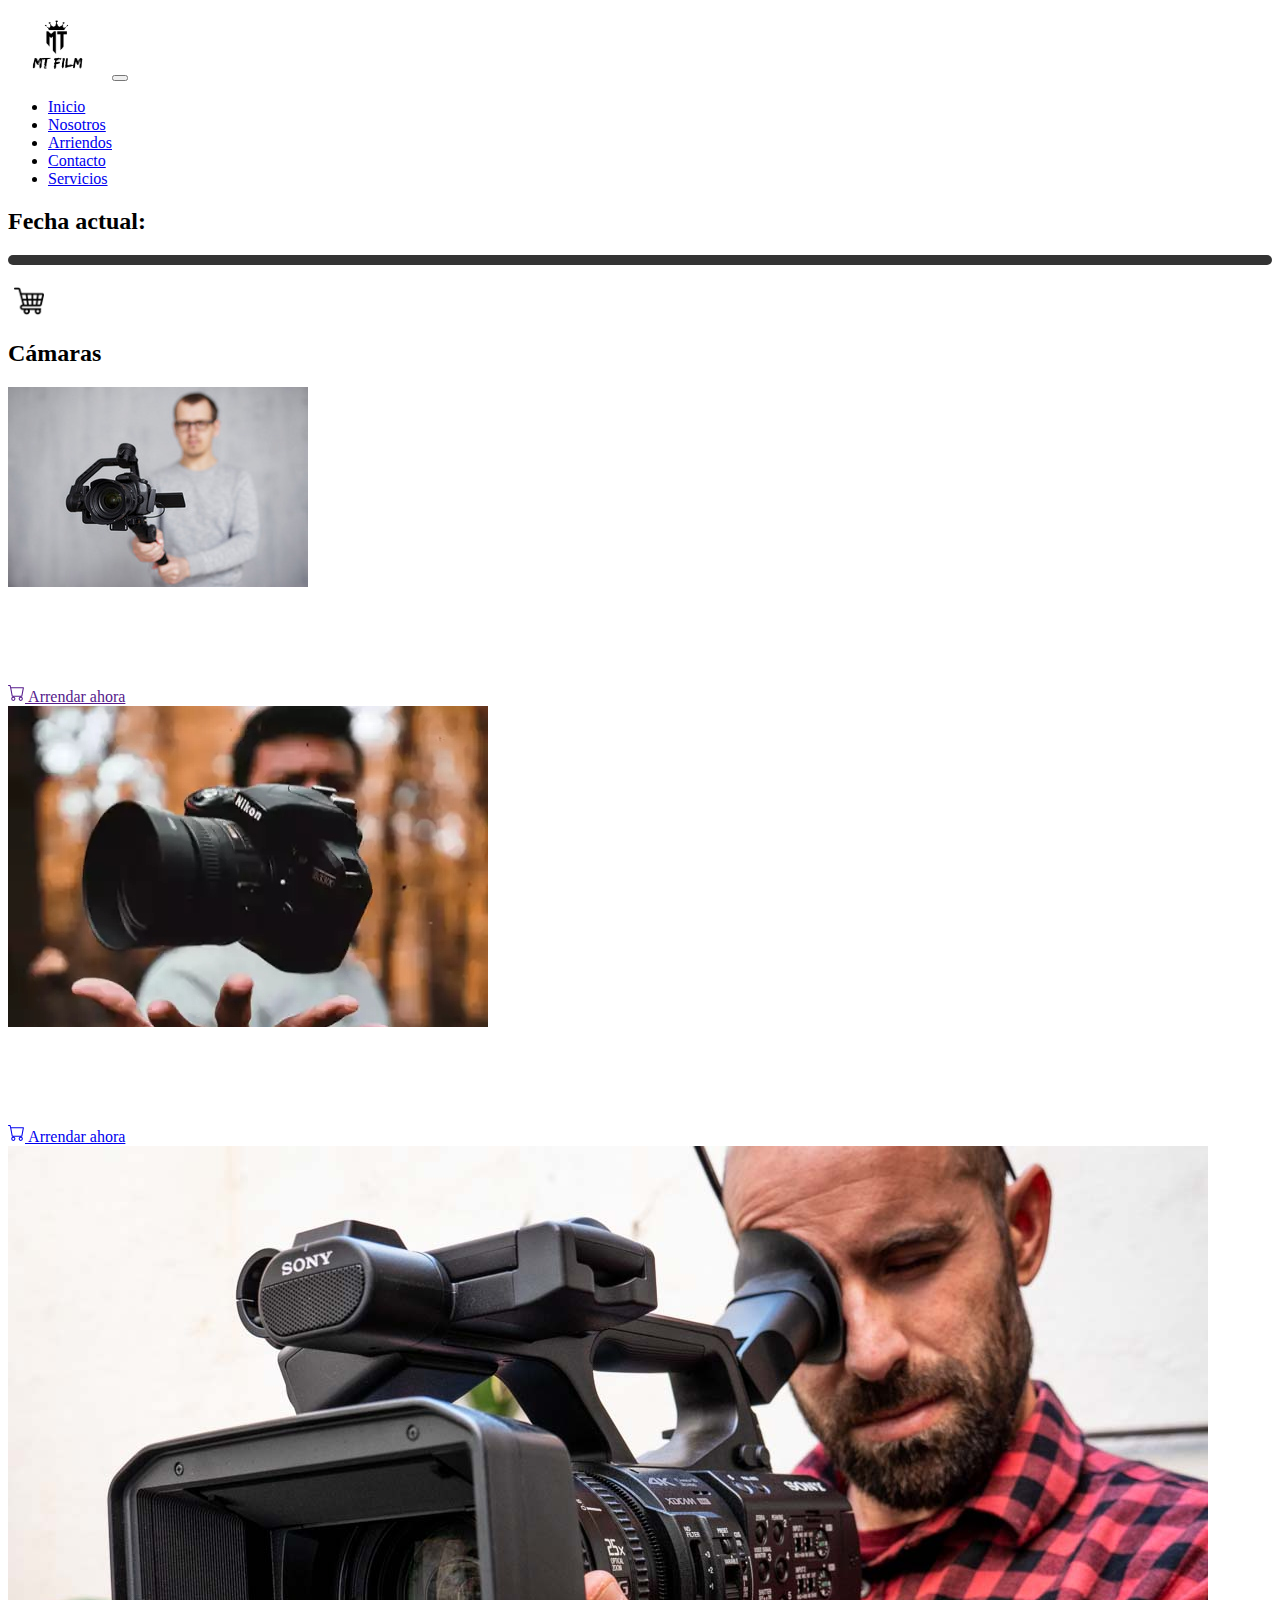
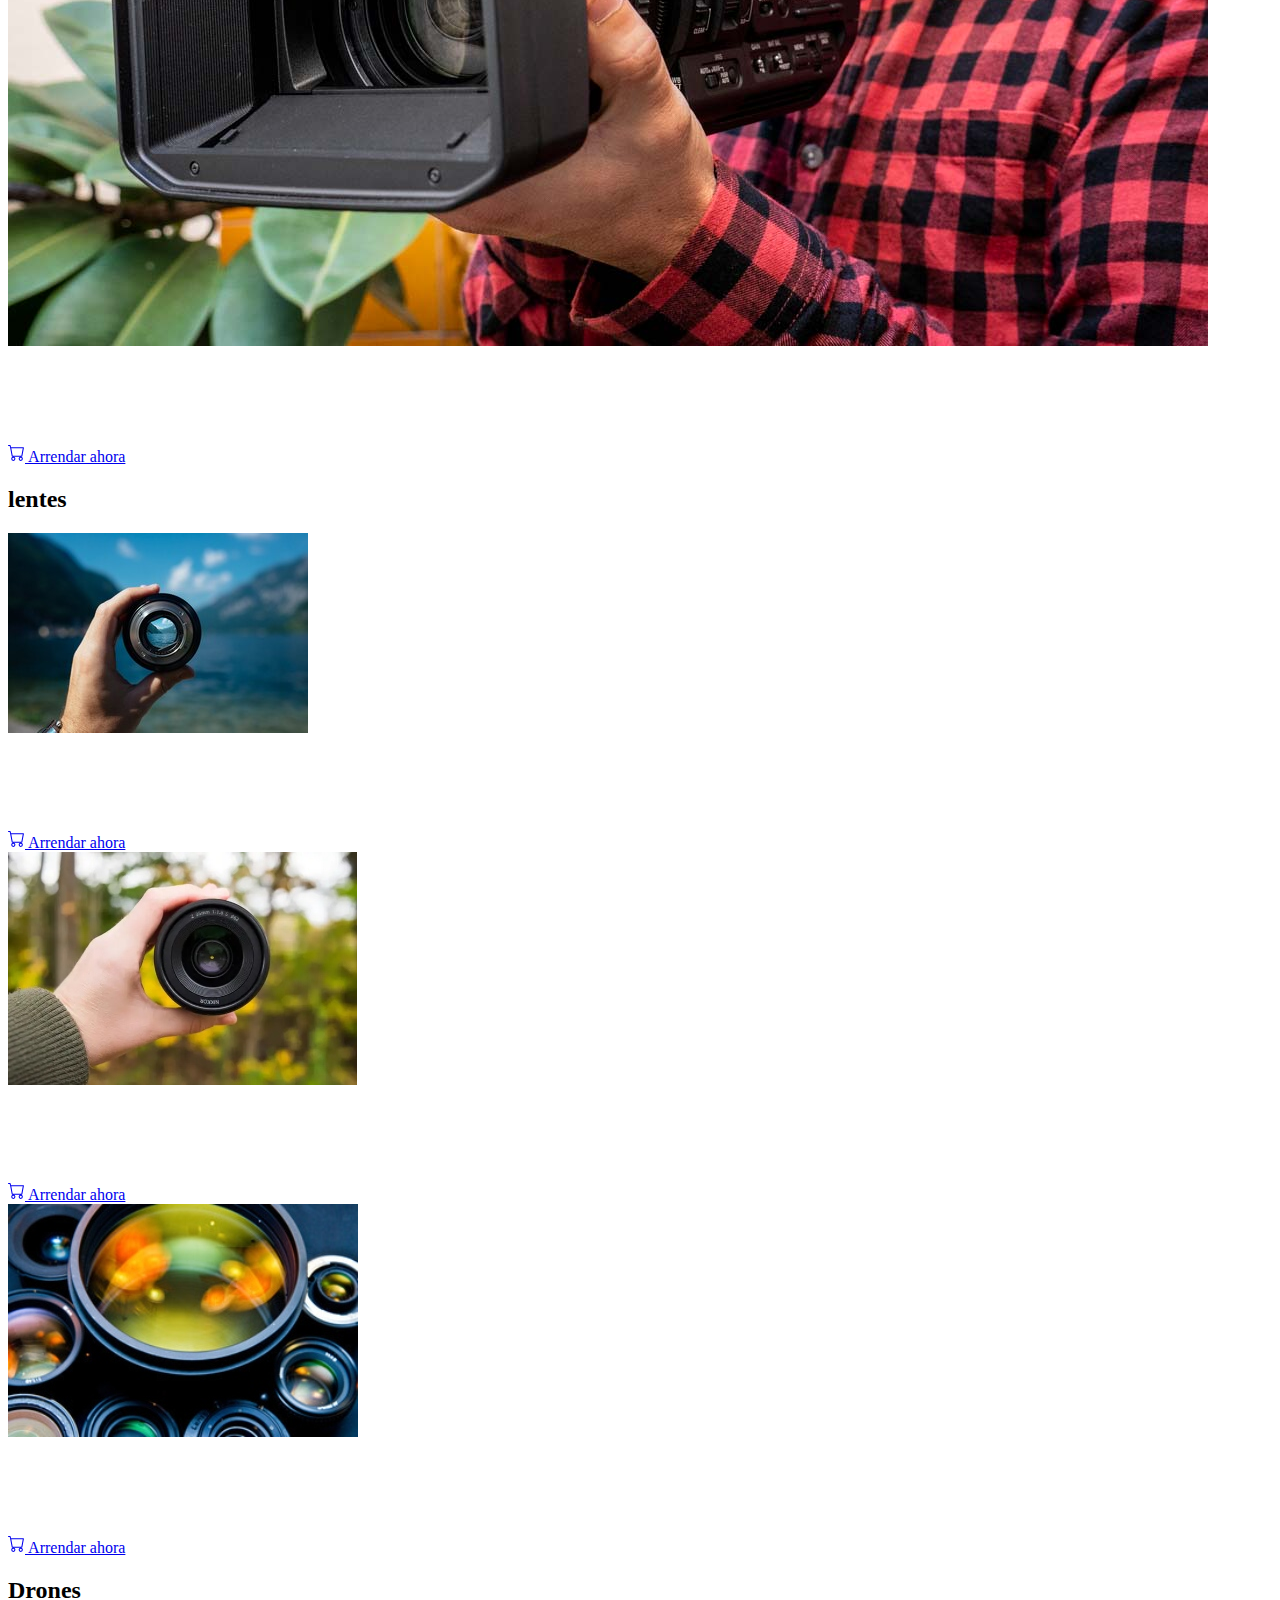
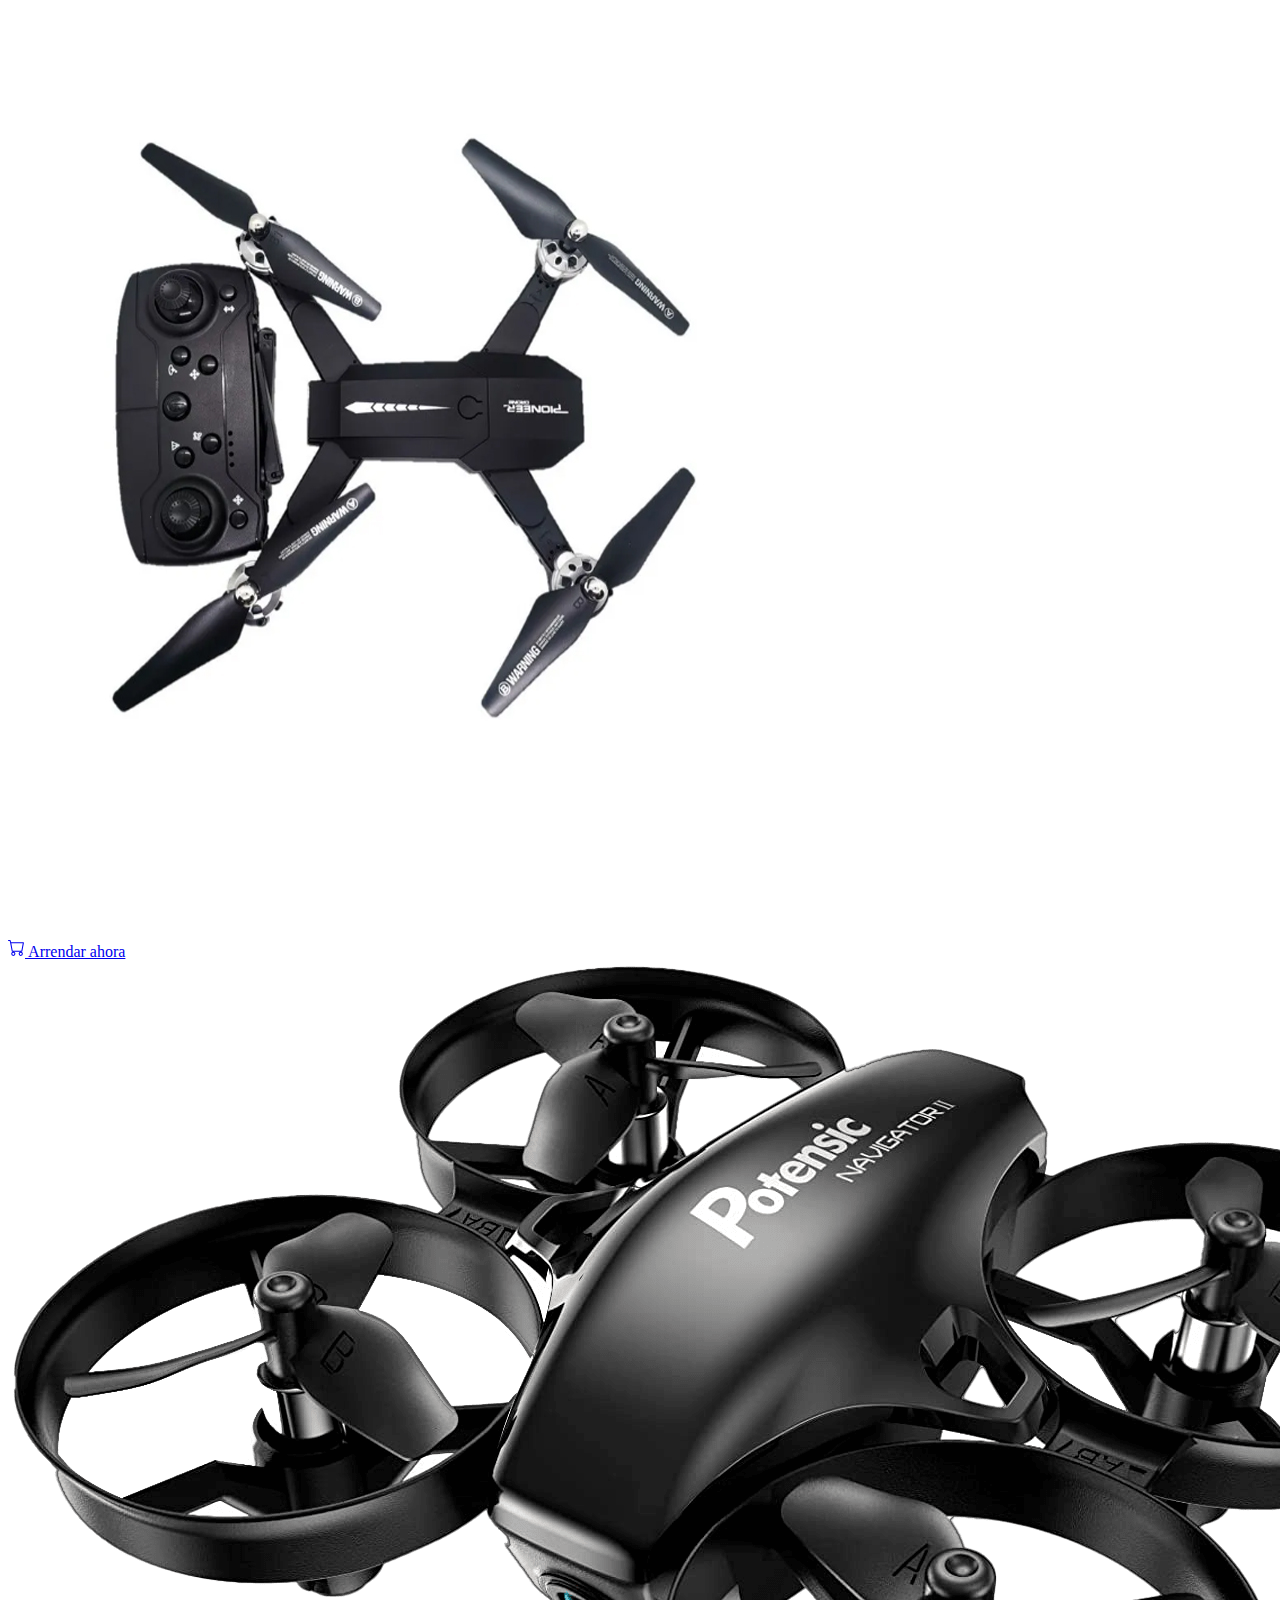
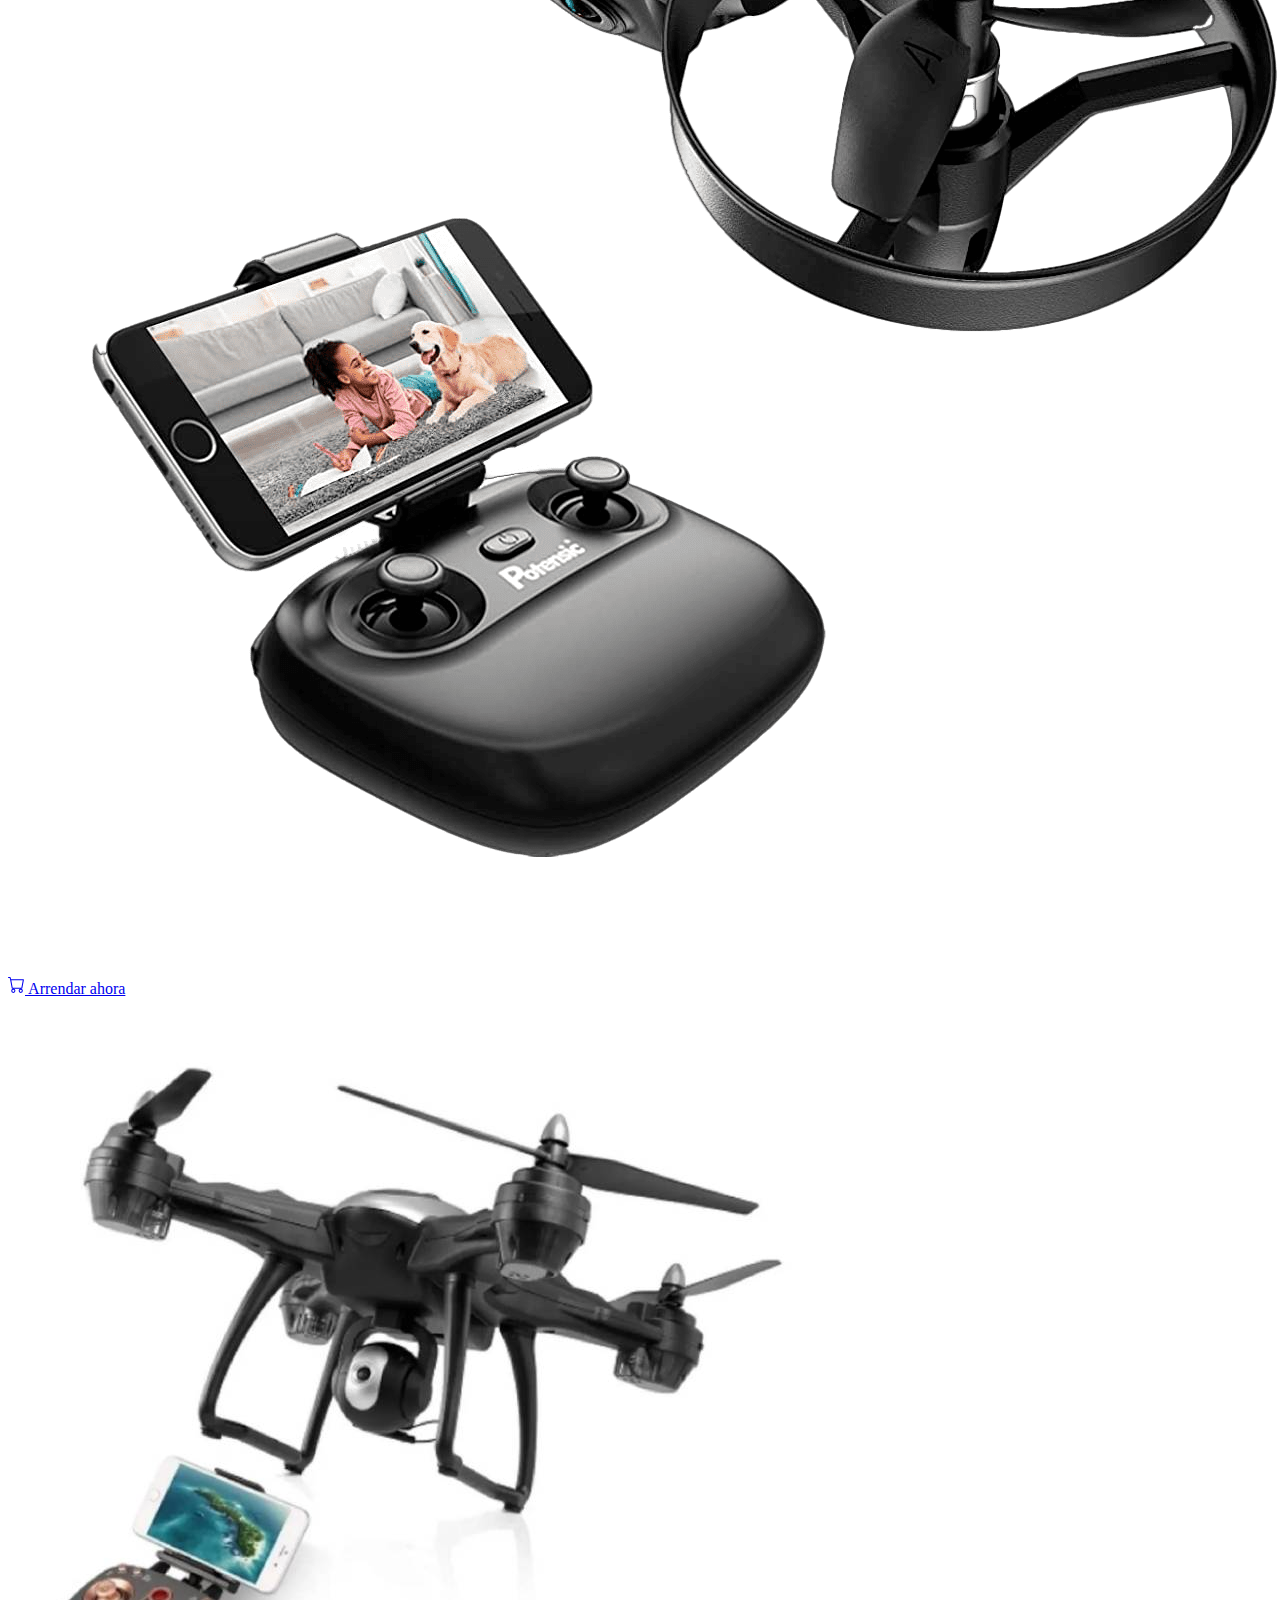
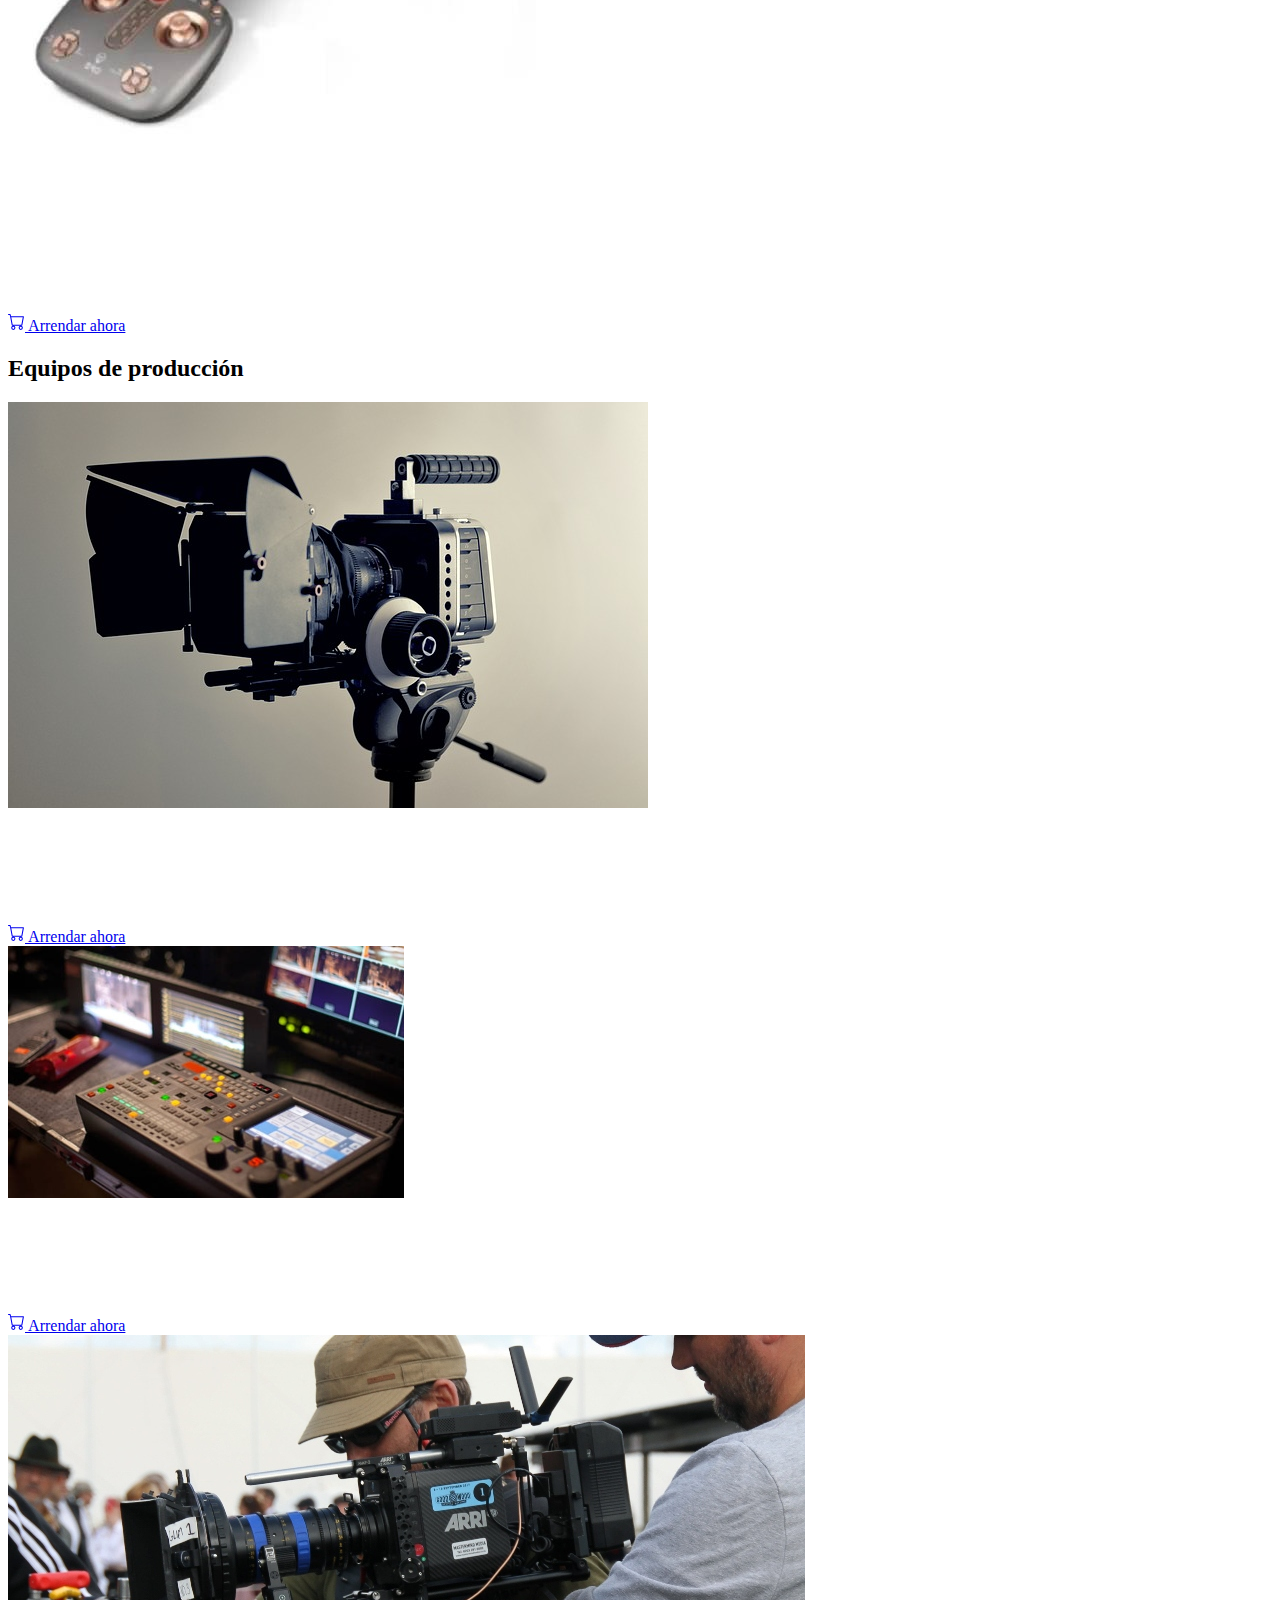
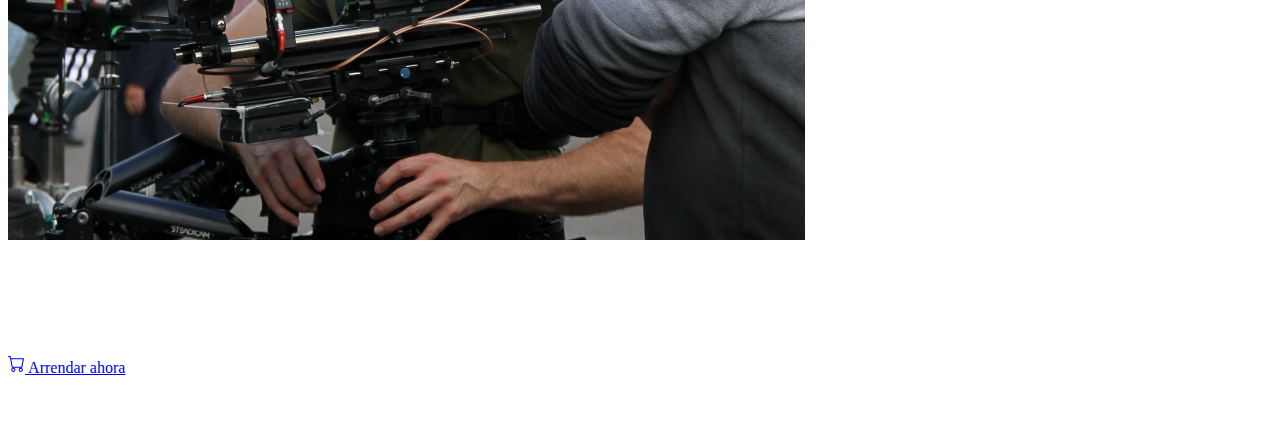
<file: vistas/Arriendos/arriendos.html>
<!doctype html>
<html lang="es">

<head>
  <meta charset="utf-8">
  <meta name="viewport" content="width=device-width, initial-scale=1">
  <link rel="shortcut icon" href="../../imagenes/favicon.png" type="image/x-icon">
  <link rel="stylesheet" href="../../css/style.css">
  <link href="https://cdn.jsdelivr.net/npm/bootstrap@5.3.0-alpha3/dist/css/bootstrap.min.css" rel="stylesheet"
    integrity="sha384-KK94CHFLLe+nY2dmCWGMq91rCGa5gtU4mk92HdvYe+M/SXH301p5ILy+dN9+nJOZ" crossorigin="anonymous">
    
</head>
<body>

  <header>
    
    <nav class="navbar navbar-expand-lg bg-body-secondary">
      <div class="container-fluid ">
        <a class="navbar-brand" href="../../index.html"> <img src="../../imagenes/logo-mt-negro.png" alt="logo mtfilms" id="mt"></a>
        <button class="navbar-toggler" type="button" data-bs-toggle="collapse" data-bs-target="#navbarSupportedContent" aria-controls="navbarSupportedContent" aria-expanded="false" aria-label="Toggle navigation">
          <span class="navbar-toggler-icon"></span>
        </button>
    
        <div class="collapse navbar-collapse" id="navbarSupportedContent">
          <ul class="navbar-nav me-auto mb-2 mb-lg-0">
            <li class="nav-item">
              <a class="nav-link" aria-current="page" href="..\..\index.html">Inicio</a>
            </li>
            <li class="nav-item">
              <a class="nav-link" href="../Nosotros/nosotros.html">Nosotros</a>
            </li>
            <li class="nav-item">
              <a class="nav-link active" aria-current="page" href="#">Arriendos</a>
            </li>
            <li class="nav-item">
              <a class="nav-link" aria-current="page" href="../contacto/contacto.html">Contacto</a>
            </li>
            <li class="nav-item">
              <a class="nav-link" aria-current="page" href="../servicios/servicios.html">Servicios</a>
            </li>
          </ul>
          <div id="toast"></div>
          <div class="d-flex align-items-center">
            <h2 class="mb-0 me-3">Fecha actual:</h2> 
            <p id="fecha" class="mb-0"></p> 
          </div>
        </div>
      </div>
    </nav>
  </header>
  <button id="carrito-btn">
    <img src="/imagenes/imagen de carrito.png" alt="Ver carrito">
</button>
<div id="carrito">
    <h2>Mi Carrito</h2>
    <div id="items-carrito"></div>
    <h2 id="total">Total: $0</h2>
    

</div>

  <main>
    <section id="camaras" class="my-5">
      <div class="container">
        <h2 class="text-center mb-4">Cámaras</h2>
        <div class="row">
          <div class="col-md-4">
            <div class="card mb-4 bg-black">
              <img src="../../imagenes/camara1.jpg" class="card-img-top" alt="...">
              <div class="card-body">
                <h5 class="card-title">Canon EOS R5</h5>
                <p class="card-text"> una cámara de fotograma completo sin espejo que cuenta con una resolución de 45 megapíxeles y es capaz de grabar vídeo en 8K.</p>
                <a href="" class="btn btn-primary">                  
                  <svg xmlns="http://www.w3.org/2000/svg" width="17" height="17" fill="currentColor" class="bi bi-cart" viewBox="0 1 16 16">
                  <path d="M0 1.5A.5.5 0 0 1 .5 1H2a.5.5 0 0 1 .485.379L2.89 3H14.5a.5.5 0 0 1 .491.592l-1.5 8A.5.5 0 0 1 13 12H4a.5.5 0 0 1-.491-.408L2.01 3.607 1.61 2H.5a.5.5 0 0 1-.5-.5zM3.102 4l1.313 7h8.17l1.313-7H3.102zM5 12a2 2 0 1 0 0 4 2 2 0 0 0 0-4zm7 0a2 2 0 1 0 0 4 2 2 0 0 0 0-4zm-7 1a1 1 0 1 1 0 2 1 1 0 0 1 0-2zm7 0a1 1 0 1 1 0 2 1 1 0 0 1 0-2z"/>
                </svg>
                  Arrendar ahora
                </a>
              </div>
            </div>
          </div>
          <div class="col-md-4">
            <div class="card mb-4 bg-black">
              <img src="../../imagenes/portada-reflex.jpg" class="card-img-top" alt="...">
              <div class="card-body">
                <h5 class="card-title">Sony A7 III</h5>
                <p class="card-text">una cámara sin espejo de fotograma completo con una resolución de 24 megapíxeles y un enfoque automático rápido y preciso.</p>
                <a href="#" class="btn btn-primary">                  
                  <svg xmlns="http://www.w3.org/2000/svg" width="17" height="17" fill="currentColor" class="bi bi-cart" viewBox="0 1 16 16">
                  <path d="M0 1.5A.5.5 0 0 1 .5 1H2a.5.5 0 0 1 .485.379L2.89 3H14.5a.5.5 0 0 1 .491.592l-1.5 8A.5.5 0 0 1 13 12H4a.5.5 0 0 1-.491-.408L2.01 3.607 1.61 2H.5a.5.5 0 0 1-.5-.5zM3.102 4l1.313 7h8.17l1.313-7H3.102zM5 12a2 2 0 1 0 0 4 2 2 0 0 0 0-4zm7 0a2 2 0 1 0 0 4 2 2 0 0 0 0-4zm-7 1a1 1 0 1 1 0 2 1 1 0 0 1 0-2zm7 0a1 1 0 1 1 0 2 1 1 0 0 1 0-2z"/>
                </svg>
                  Arrendar ahora
                </a>
              </div>
            </div>
          </div>
          <div class="col-md-4">
            <div class="card mb-4 bg-black">
              <img src="../../imagenes/carama3.jpg" class="card-img-top" alt="...">
              <div class="card-body">
                <h5 class="card-title"> Nikon D850</h5>
                <p class="card-text">es una cámara réflex digital de alta resolución con un sensor de 45.7 megapíxeles y un sistema de enfoque automático de alta velocidad y precisión.</p>
                <a href="#" class="btn btn-primary">                  
                  <svg xmlns="http://www.w3.org/2000/svg" width="17" height="17" fill="currentColor" class="bi bi-cart" viewBox="0 1 16 16">
                  <path d="M0 1.5A.5.5 0 0 1 .5 1H2a.5.5 0 0 1 .485.379L2.89 3H14.5a.5.5 0 0 1 .491.592l-1.5 8A.5.5 0 0 1 13 12H4a.5.5 0 0 1-.491-.408L2.01 3.607 1.61 2H.5a.5.5 0 0 1-.5-.5zM3.102 4l1.313 7h8.17l1.313-7H3.102zM5 12a2 2 0 1 0 0 4 2 2 0 0 0 0-4zm7 0a2 2 0 1 0 0 4 2 2 0 0 0 0-4zm-7 1a1 1 0 1 1 0 2 1 1 0 0 1 0-2zm7 0a1 1 0 1 1 0 2 1 1 0 0 1 0-2z"/>
                </svg>
                  Arrendar ahora
                </a>
              </div>
            </div>
          </div>
        </div>
      </div>
    </section>

    <section id="lentes" class="my-5 ">
      <div class="container">
        <h2 class="text-center mb-4">lentes</h2>
        <div class="row">
          <div class="col-md-4">
            <div class="card mb-4 bg-black">
              <img src="../../imagenes/lente1.jpg" class="card-img-top" alt="lente1">
              <div class="card-body">
                <h5 class="card-title">Canon EF 50mm f/1.8 STM</h5>
                <p class="card-text">es un lente zoom estándar de alta calidad con una apertura máxima constante de f/2.8, ideal para fotografía de paisajes, retratos y eventos en condiciones de poca luz.</p>
                <a href="#" class="btn btn-primary">                  
                  <svg xmlns="http://www.w3.org/2000/svg" width="17" height="17" fill="currentColor" class="bi bi-cart" viewBox="0 1 16 16">
                  <path d="M0 1.5A.5.5 0 0 1 .5 1H2a.5.5 0 0 1 .485.379L2.89 3H14.5a.5.5 0 0 1 .491.592l-1.5 8A.5.5 0 0 1 13 12H4a.5.5 0 0 1-.491-.408L2.01 3.607 1.61 2H.5a.5.5 0 0 1-.5-.5zM3.102 4l1.313 7h8.17l1.313-7H3.102zM5 12a2 2 0 1 0 0 4 2 2 0 0 0 0-4zm7 0a2 2 0 1 0 0 4 2 2 0 0 0 0-4zm-7 1a1 1 0 1 1 0 2 1 1 0 0 1 0-2zm7 0a1 1 0 1 1 0 2 1 1 0 0 1 0-2z"/>
                </svg>
                  Arrendar ahora
                </a>
              </div>
            </div>
          </div>
          <div class="col-md-4">
            <div class="card mb-4 bg-black">
              <img src="../../imagenes/lente3.jpg" class="card-img-top" alt="...">
              <div class="card-body">
                <h5 class="card-title">Nikon AF-S 70-200mm f/2.8E</h5>
                <p class="card-text">es un lente zoom telefoto profesional con una apertura máxima constante de f/2.8, ideal para fotografía deportiva, de vida salvaje y eventos en condiciones de poca luz.</p>
                <a href="#" class="btn btn-primary">                  
                  <svg xmlns="http://www.w3.org/2000/svg" width="17" height="17" fill="currentColor" class="bi bi-cart" viewBox="0 1 16 16">
                  <path d="M0 1.5A.5.5 0 0 1 .5 1H2a.5.5 0 0 1 .485.379L2.89 3H14.5a.5.5 0 0 1 .491.592l-1.5 8A.5.5 0 0 1 13 12H4a.5.5 0 0 1-.491-.408L2.01 3.607 1.61 2H.5a.5.5 0 0 1-.5-.5zM3.102 4l1.313 7h8.17l1.313-7H3.102zM5 12a2 2 0 1 0 0 4 2 2 0 0 0 0-4zm7 0a2 2 0 1 0 0 4 2 2 0 0 0 0-4zm-7 1a1 1 0 1 1 0 2 1 1 0 0 1 0-2zm7 0a1 1 0 1 1 0 2 1 1 0 0 1 0-2z"/>
                </svg>
                  Arrendar ahora
                </a>
              </div>
            </div>
          </div>
          <div class="col-md-4">
            <div class="card mb-4 bg-black">
              <img src="../../imagenes/lente.jpg" class="card-img-top" alt="...">
              <div class="card-body">
                <h5 class="card-title">Sony FE 24-70mm f/2.8 GM</h5>
                <p class="card-text">es un lente zoom estándar de alta calidad con una apertura máxima constante de f/2.8, ideal para fotografía de paisajes, retratos y eventos en condiciones de poca luz.</p>
                <a href="#" class="btn btn-primary">                  
                  <svg xmlns="http://www.w3.org/2000/svg" width="17" height="17" fill="currentColor" class="bi bi-cart" viewBox="0 1 16 16">
                  <path d="M0 1.5A.5.5 0 0 1 .5 1H2a.5.5 0 0 1 .485.379L2.89 3H14.5a.5.5 0 0 1 .491.592l-1.5 8A.5.5 0 0 1 13 12H4a.5.5 0 0 1-.491-.408L2.01 3.607 1.61 2H.5a.5.5 0 0 1-.5-.5zM3.102 4l1.313 7h8.17l1.313-7H3.102zM5 12a2 2 0 1 0 0 4 2 2 0 0 0 0-4zm7 0a2 2 0 1 0 0 4 2 2 0 0 0 0-4zm-7 1a1 1 0 1 1 0 2 1 1 0 0 1 0-2zm7 0a1 1 0 1 1 0 2 1 1 0 0 1 0-2z"/>
                </svg>
                  Arrendar ahora
                </a>
              </div>
            </div>
          </div>
        </div>
      </div>
    </section>
    <section id="drones" class="my-5">
      <div class="container">
        <h2 class="text-center mb-4">Drones</h2>
        <div class="row">
          <div class="col-md-4">
            <div class="card mb-4 bg-black">
              <img src="../../imagenes/dron5.jpg" class="card-img-top" alt="...">
              <div class="card-body">
                <h5 class="card-title">dron DJI Mavic 2 Pro</h5>
                <p class="card-text">es un dron plegable con una cámara Hasselblad de 20 megapíxeles, capaz de grabar vídeo en 4K HDR y equipado con tecnología de evitación de obstáculos, ideal para fotografía aérea profesional de todos lados, alcanza el maximo provecho con la ultima tecnologia que te ofrece esta increible camara.</p>
                <a href="#" class="btn btn-primary">                  
                  <svg xmlns="http://www.w3.org/2000/svg" width="17" height="17" fill="currentColor" class="bi bi-cart" viewBox="0 1 16 16">
                  <path d="M0 1.5A.5.5 0 0 1 .5 1H2a.5.5 0 0 1 .485.379L2.89 3H14.5a.5.5 0 0 1 .491.592l-1.5 8A.5.5 0 0 1 13 12H4a.5.5 0 0 1-.491-.408L2.01 3.607 1.61 2H.5a.5.5 0 0 1-.5-.5zM3.102 4l1.313 7h8.17l1.313-7H3.102zM5 12a2 2 0 1 0 0 4 2 2 0 0 0 0-4zm7 0a2 2 0 1 0 0 4 2 2 0 0 0 0-4zm-7 1a1 1 0 1 1 0 2 1 1 0 0 1 0-2zm7 0a1 1 0 1 1 0 2 1 1 0 0 1 0-2z"/>
                </svg>
                  Arrendar ahora
                </a>
              </div>
            </div>
          </div>
          <div class="col-md-4">
            <div class="card mb-4 bg-black">
              <img src="../../imagenes/dron2.jpg" class="card-img-top" alt="...">
              <div class="card-body">
                <h5 class="card-title">dron DJI Phantom 4 Pro V2.0</h5>
                <p class="card-text">es un dron con una cámara de 20 megapíxeles capaz de grabar vídeo en 4K a 60fps, equipado con un sistema de detección de obstáculos de cinco direcciones y una autonomía de vuelo de hasta 28 minutos, ideal para fotografía y videografía aérea profesional.</p>
                <a href="#" class="btn btn-primary">                  
                  <svg xmlns="http://www.w3.org/2000/svg" width="17" height="17" fill="currentColor" class="bi bi-cart" viewBox="0 1 16 16">
                  <path d="M0 1.5A.5.5 0 0 1 .5 1H2a.5.5 0 0 1 .485.379L2.89 3H14.5a.5.5 0 0 1 .491.592l-1.5 8A.5.5 0 0 1 13 12H4a.5.5 0 0 1-.491-.408L2.01 3.607 1.61 2H.5a.5.5 0 0 1-.5-.5zM3.102 4l1.313 7h8.17l1.313-7H3.102zM5 12a2 2 0 1 0 0 4 2 2 0 0 0 0-4zm7 0a2 2 0 1 0 0 4 2 2 0 0 0 0-4zm-7 1a1 1 0 1 1 0 2 1 1 0 0 1 0-2zm7 0a1 1 0 1 1 0 2 1 1 0 0 1 0-2z"/>
                </svg>
                  Arrendar ahora
                </a>
              </div>
            </div>
          </div>

          <div class="col-md-4">
            <div class="card mb-4 bg-black">
              <img src="../../imagenes/dron3.jpg" class="card-img-top" alt="...">
              <div class="card-body">
                <h5 class="card-title">dron DJI Mini 2</h5>
                <p class="card-text">es un dron ultraligero con una cámara de 12 megapíxeles capaz de grabar vídeo en 4K, equipado con un sistema de detección de obstáculos de tres direcciones y una autonomía de vuelo de hasta 31 minutos, ideal para fotografía y videografía aérea de aficionados y viajeros.</p>
                <a href="#" class="btn btn-primary">                  
                  <svg xmlns="http://www.w3.org/2000/svg" width="17" height="17" fill="currentColor" class="bi bi-cart" viewBox="0 1 16 16">
                  <path d="M0 1.5A.5.5 0 0 1 .5 1H2a.5.5 0 0 1 .485.379L2.89 3H14.5a.5.5 0 0 1 .491.592l-1.5 8A.5.5 0 0 1 13 12H4a.5.5 0 0 1-.491-.408L2.01 3.607 1.61 2H.5a.5.5 0 0 1-.5-.5zM3.102 4l1.313 7h8.17l1.313-7H3.102zM5 12a2 2 0 1 0 0 4 2 2 0 0 0 0-4zm7 0a2 2 0 1 0 0 4 2 2 0 0 0 0-4zm-7 1a1 1 0 1 1 0 2 1 1 0 0 1 0-2zm7 0a1 1 0 1 1 0 2 1 1 0 0 1 0-2z"/>
                </svg>
                  Arrendar ahora
                </a>
              </div>
            </div>
          </div>
        </div>
      </div>
    </section>
    

    <section id="equipos" class="my-5">
      <div class="container">
        <h2 class="text-center mb-4">Equipos de producción</h2>
        <div class="row">
          <div class="col-md-4">
            <div class="card mb-4 bg-black">
              <img src="../../imagenes/equipodeproduccion1.jpg" class="card-img-top" alt="...">
              <div class="card-body">
                <h5 class="card-title">Sony PXW-FS7 II</h5>
                <p class="card-text">cámara y accesorios de alta gama, con una cámara Super 35 con una resolución de 4K y capacidad de grabar en formato RAW, así como un sistema de estabilización de imagen y un conjunto de lentes intercambiables, ideal para la producción de cine y video profesional</p>
                <a href="#" class="btn btn-primary">                  
                  <svg xmlns="http://www.w3.org/2000/svg" width="17" height="17" fill="currentColor" class="bi bi-cart" viewBox="0 1 16 16">
                  <path d="M0 1.5A.5.5 0 0 1 .5 1H2a.5.5 0 0 1 .485.379L2.89 3H14.5a.5.5 0 0 1 .491.592l-1.5 8A.5.5 0 0 1 13 12H4a.5.5 0 0 1-.491-.408L2.01 3.607 1.61 2H.5a.5.5 0 0 1-.5-.5zM3.102 4l1.313 7h8.17l1.313-7H3.102zM5 12a2 2 0 1 0 0 4 2 2 0 0 0 0-4zm7 0a2 2 0 1 0 0 4 2 2 0 0 0 0-4zm-7 1a1 1 0 1 1 0 2 1 1 0 0 1 0-2zm7 0a1 1 0 1 1 0 2 1 1 0 0 1 0-2z"/>
                </svg>
                  Arrendar ahora
                </a>
              </div>
            </div>
          </div>
          <div class="col-md-4">
            <div class="card mb-4">
              <img src="../../imagenes/istockphoto-1285511074-612x612.jpg" class="card-img-top" alt="...">
              <div class="card-body bg-black">
                <h5 class="card-title">Blackmagic URSA </h5>
                <p class="card-text">conjunto de cámara y accesorios de alta calidad, con una cámara Super 35 con una resolución de 4.6K y capacidad de grabar en formato RAW, así como un sistema de montaje de lente intercambiable y opciones de conectividad avanzadas, ideal para la producción de cine y video profesional.</p>
                <a href="#" class="btn btn-primary">                  
                  <svg xmlns="http://www.w3.org/2000/svg" width="17" height="17" fill="currentColor" class="bi bi-cart" viewBox="0 1 16 16">
                  <path d="M0 1.5A.5.5 0 0 1 .5 1H2a.5.5 0 0 1 .485.379L2.89 3H14.5a.5.5 0 0 1 .491.592l-1.5 8A.5.5 0 0 1 13 12H4a.5.5 0 0 1-.491-.408L2.01 3.607 1.61 2H.5a.5.5 0 0 1-.5-.5zM3.102 4l1.313 7h8.17l1.313-7H3.102zM5 12a2 2 0 1 0 0 4 2 2 0 0 0 0-4zm7 0a2 2 0 1 0 0 4 2 2 0 0 0 0-4zm-7 1a1 1 0 1 1 0 2 1 1 0 0 1 0-2zm7 0a1 1 0 1 1 0 2 1 1 0 0 1 0-2z"/>
                </svg>
                  Arrendar ahora
                </a>
              </div>
            </div>
          </div>

          <div class="col-md-4">
            <div class="card mb-4 bg-black">
              <img src="../../imagenes/audiovisual.jpg" class="card-img-top" alt="...">
              <div class="card-body">
                <h5 class="card-title">Canon EOS C300 Mark III </h5>
                <p class="card-text">cámara y accesorios de alta gama, con una cámara Super 35 con una resolución de 4K y capacidad de grabar en formato RAW, así como un sistema de enfoque automático Dual Pixel CMOS y una gran variedad de opciones de grabación, ideal para la producción de cine y video profesional.</p>
                <a href="#" class="btn btn-primary">                  
                  <svg xmlns="http://www.w3.org/2000/svg" width="17" height="17" fill="currentColor" class="bi bi-cart" viewBox="0 1 16 16">
                  <path d="M0 1.5A.5.5 0 0 1 .5 1H2a.5.5 0 0 1 .485.379L2.89 3H14.5a.5.5 0 0 1 .491.592l-1.5 8A.5.5 0 0 1 13 12H4a.5.5 0 0 1-.491-.408L2.01 3.607 1.61 2H.5a.5.5 0 0 1-.5-.5zM3.102 4l1.313 7h8.17l1.313-7H3.102zM5 12a2 2 0 1 0 0 4 2 2 0 0 0 0-4zm7 0a2 2 0 1 0 0 4 2 2 0 0 0 0-4zm-7 1a1 1 0 1 1 0 2 1 1 0 0 1 0-2zm7 0a1 1 0 1 1 0 2 1 1 0 0 1 0-2z"/>
                </svg>
                  Arrendar ahora
                </a>
              </div>
            </div>
          </div>
        </div>
      </div>
    </section>



    
    <footer class="bg-dark text-white py-3">
      <div class="container text-center">
        <p>&copy; 2023 MT FILMS</p>
      </div>
    </footer>

    <!-- Bootstrap core JavaScript -->
    <script src="https://code.jquery.com/jquery-3.3.1.slim.min.js"></script>
    <script src="https://cdn.jsdelivr.net/npm/@popperjs/core@2.10.1/dist/umd/popper.min.js"
      integrity="sha384-+toKXd9C9YH8Nku//Jc/36Eei1UXc/Chlr+oywLYB6d+tx6pdJX6vKj2O5xHzOg"
      crossorigin="anonymous"></script>
    <script src="https://cdn.jsdelivr.net/npm/bootstrap@5.0.2/dist/js/bootstrap.min.js"
      integrity="sha384-ZFqaJUnFXIZG1N0zhv9XWQvr8bV/ADH/OWFsqL99QapCxmtB+ZKjJ8W0YAiFvI4D"
      crossorigin="anonymous"></script>



    <!--Script bootstrap-->
    
    <script src="https://ajax.googleapis.com/ajax/libs/jquery/3.5.1/jquery.min.js"></script>
    <script src="../js/formularioRegistro.js"></script>
    <script src="https://cdn.jsdelivr.net/npm/bootstrap@5.3.0-alpha3/dist/js/bootstrap.bundle.min.js"
      integrity="sha384-ENjdO4Dr2bkBIFxQpeoTz1HIcje39Wm4jDKdf19U8gI4ddQ3GYNS7NTKfAdVQSZe"
      crossorigin="anonymous"></script>
</body>

</html>
</file>
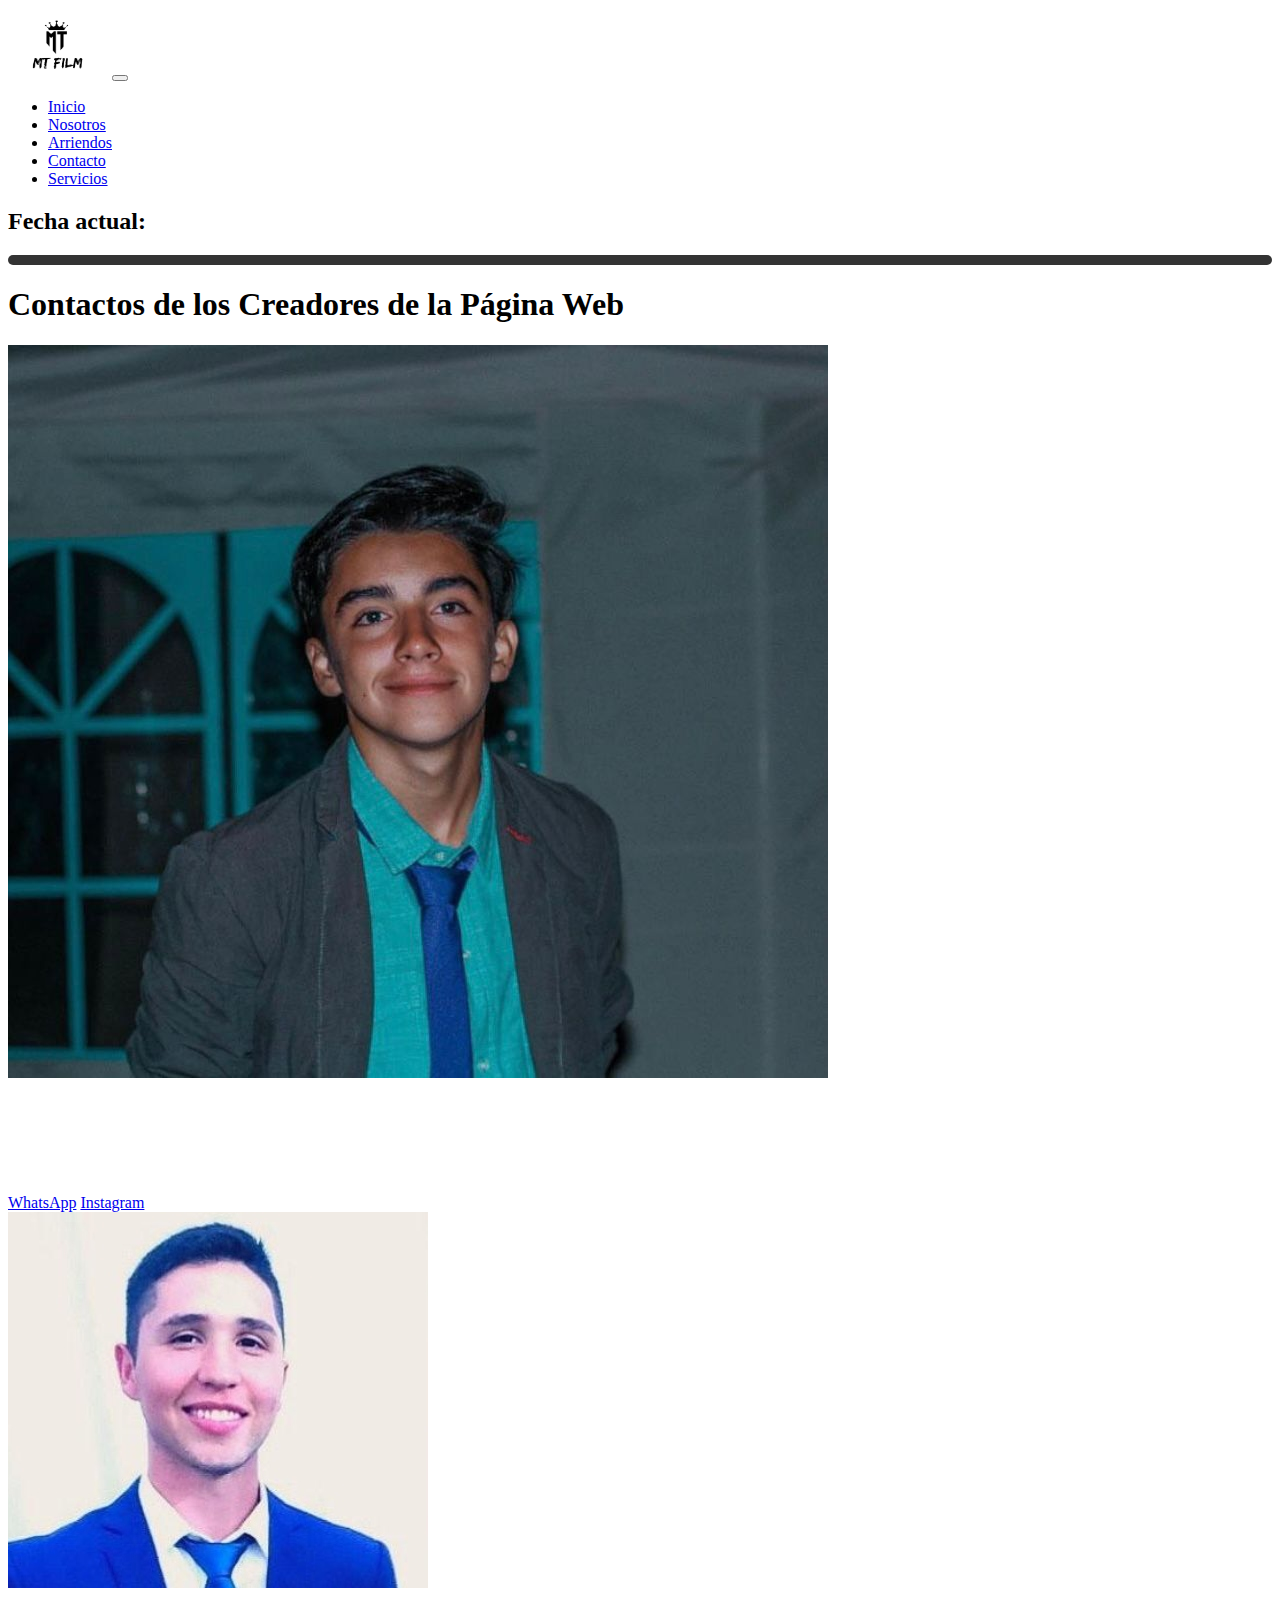
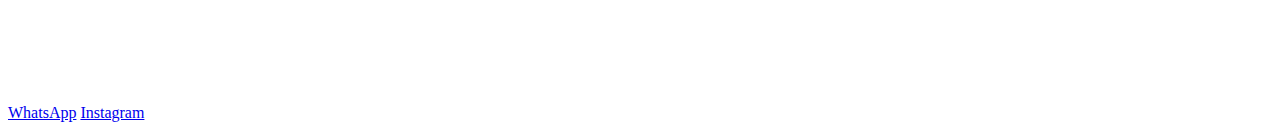
<file: vistas/contacto/contacto.html>
<!doctype html>
<html lang="es">
  <head>
    <meta charset="utf-8">
    <meta name="viewport" content="width=device-width, initial-scale=1">
    <link rel="shortcut icon" href="../../imagenes/favicon.png" type="image/x-icon">
    <link rel="stylesheet" href="../../css/style.css">
    <link href="https://cdn.jsdelivr.net/npm/bootstrap@5.3.0-alpha3/dist/css/bootstrap.min.css" rel="stylesheet" integrity="sha384-KK94CHFLLe+nY2dmCWGMq91rCGa5gtU4mk92HdvYe+M/SXH301p5ILy+dN9+nJOZ" crossorigin="anonymous">
    <link rel="stylesheet" type="text/css" href="../../css/style.css">
  </head>

  
  <body>

    <nav class="navbar navbar-expand-lg bg-body-secondary">
      <div class="container-fluid ">
      <a class="navbar-brand" href="../../index.html"> <img src="../../imagenes/logo-mt-negro.png" alt="logo mtfilms" id="mt"></a>
        <button class="navbar-toggler" type="button" data-bs-toggle="collapse" data-bs-target="#navbarSupportedContent" aria-controls="navbarSupportedContent" aria-expanded="false" aria-label="Toggle navigation">
          <span class="navbar-toggler-icon"></span>
        </button>
            <div class="collapse navbar-collapse" id="navbarSupportedContent">
              <ul class="navbar-nav me-auto mb-2 mb-lg-0">
                <li class="nav-item">
                  <a class="nav-link" aria-current="page" href="..\..\index.html">Inicio</a>
                </li>
                <li class="nav-item">
                    <a class="nav-link" aria-current="page" href="../Nosotros/nosotros.html">Nosotros</a>
                </li>
                <li class="nav-item">
                  <a class="nav-link" aria-current="page" href="../Arriendos/arriendos.html">Arriendos</a>
                </li>
                <li class="nav-item">
                  <a class="nav-link active" aria-current="page" href="#">Contacto</a>
                </li>
                <li class="nav-item">
                  <a class="nav-link" aria-current="page" href="../servicios/servicios.html">Servicios</a>
                </li>
              </ul>
              <div class="d-flex align-items-center"> 
                <h2 class="mb-0 me-3">Fecha actual:</h2>
                <p id="fecha" class="mb-0"></p> 
            </div>
          </div>
        </div>
      </div>
    </nav>

        <div class="container">
            <h1 class="text-center mb-4">Contactos de los Creadores de la Página Web</h1>
          
            <div class="row justify-content-center">
              <div class="col-md-4">
                <div class="card h-100 bg-black">
                  <img src="../../imagenes/foto4.jpg" class="card-img-top img-fluid" alt="Foto de Tomas Alvares">
                  <div class="card-body">
                    <h5 class="card-title">Tomas Alvares</h5>
                    <p class="card-text">Correo: tomi123.@gmail.com<br>Teléfono: +56945854854<br></p>
                        <a href="https://wa.me/56993229155" target="_blank" class="btn btn-primary">WhatsApp</a>
                    <a href="https://instagram.com/tomy_alvares?igshid=YmMyMTA2M2Y=/" target="_blank" class="btn btn-primary">Instagram</a>
                  </div>
                </div>
              </div>
        
              <div class="col-md-4">
                <div class="card h-100">
                  <img src="../../imagenes/WhatsApp Image 2023-04-07 at 23.42.09.jpg" class="card-img-top img-fluid"  alt="Foto de Joel Leal">
                  <div class="card-body bg-black">
                    <h5 class="card-title">Joel Leal</h5>
                    <p class="card-text">Correo: Joelleal7722@gmail.com
                        <br>Teléfono: +56975339541<br></p>
                        <a href="https://wa.me/56975339541" target="_blank" class="btn btn-primary">WhatsApp</a>
                    <a href="https://instagram.com/joell_batero?igshid=YmMyMTA2M2Y=/" target="_blank" class="btn btn-primary">Instagram</a>
                  </div>
                </div>
              </div>
            </div>
        </div>
    <!-- Bootstrap core JavaScript -->
    <script src="https://code.jquery.com/jquery-3.3.1.slim.min.js"></script>
    <script src="https://cdn.jsdelivr.net/npm/@popperjs/core@2.10.1/dist/umd/popper.min.js"
      integrity="sha384-+toKXd9C9YH8Nku//Jc/36Eei1UXc/Chlr+oywLYB6d+tx6pdJX6vKj2O5xHzOg"
      crossorigin="anonymous"></script>
    <script src="https://cdn.jsdelivr.net/npm/bootstrap@5.0.2/dist/js/bootstrap.min.js"
      integrity="sha384-ZFqaJUnFXIZG1N0zhv9XWQvr8bV/ADH/OWFsqL99QapCxmtB+ZKjJ8W0YAiFvI4D"
      crossorigin="anonymous"></script>



    <!--Script bootstrap-->
    
    <script src="https://ajax.googleapis.com/ajax/libs/jquery/3.5.1/jquery.min.js"></script>
    <script src="../js/formularioRegistro.js"></script>
    <script src="https://cdn.jsdelivr.net/npm/bootstrap@5.3.0-alpha3/dist/js/bootstrap.bundle.min.js"
      integrity="sha384-ENjdO4Dr2bkBIFxQpeoTz1HIcje39Wm4jDKdf19U8gI4ddQ3GYNS7NTKfAdVQSZe"
      crossorigin="anonymous"></script>
  
</body>

</html>
</file>
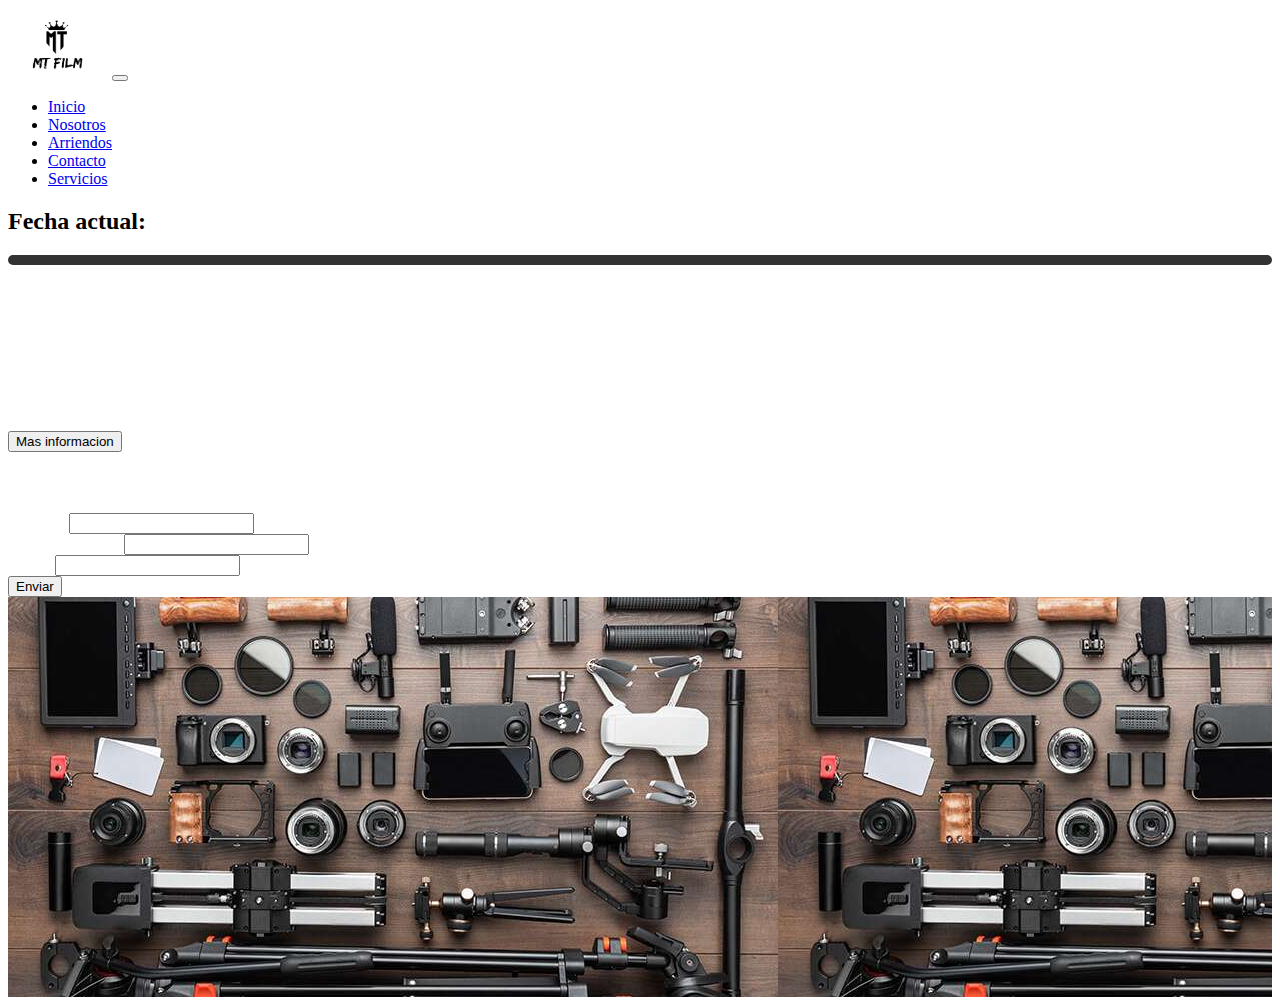
<file: vistas/servicios/servicios.html>
<!doctype html>
<html lang="es">

<head>
  <meta charset="utf-8">
  <meta name="viewport" content="width=device-width, initial-scale=1">
  <link rel="stylesheet" href="../../css/style.css">
  <link href="https://cdn.jsdelivr.net/npm/bootstrap@5.3.0-alpha3/dist/css/bootstrap.min.css" rel="stylesheet"
    integrity="sha384-KK94CHFLLe+nY2dmCWGMq91rCGa5gtU4mk92HdvYe+M/SXH301p5ILy+dN9+nJOZ" crossorigin="anonymous">
  <title>MT FILMS</title>
</head>


<body>

  <nav class="navbar navbar-expand-lg bg-body-secondary">
    <div class="container-fluid ">
      <a class="navbar-brand" href="../../index.html"> <img src="../../imagenes/logo-mt-negro.png" alt="logo mtfilms" id="mt"></a>
      <button class="navbar-toggler" type="button" data-bs-toggle="collapse" data-bs-target="#navbarSupportedContent"
        aria-controls="navbarSupportedContent" aria-expanded="false" aria-label="Toggle navigation">
        <span class="navbar-toggler-icon"></span>
      </button>
      <div class="collapse navbar-collapse" id="navbarSupportedContent">
        <ul class="navbar-nav me-auto mb-2 mb-lg-0">
          <li class="nav-item">
            <a class="nav-link" aria-current="page" href="..\..\index.html">Inicio</a>
          </li>
          <li class="nav-item">
            <a class="nav-link" href="../Nosotros/nosotros.html">Nosotros</a>
          </li>
          <li class="nav-item">
            <a class="nav-link" aria-current="page" href="../Arriendos/arriendos.html">Arriendos</a>
          </li>
          <li class="nav-item">
            <a class="nav-link" aria-current="page" href="../contacto/contacto.html">Contacto</a>
          </li>
          <li class="nav-item">
            <a class="nav-link active" aria-current="page" href="#">Servicios</a>
          </li>
        </ul>
        <div class="d-flex align-items-center"> 
          <h2 class="mb-0 me-3">Fecha actual:</h2>
          <p id="fecha" class="mb-0"></p>
        </div>
      </div>
    </div>
    </div>
    </div>
  </nav>
  <div style="position: relative;">
    <div class="container" style="margin-top: 20px; position: relative; z-index: 1;">
      <div class="row justify-content-center">
        <div class="col-md-6 mb-4">
          <div class="card h-100 bg-black">
            <div class="card-body">
              <h5 class="card-title">Nuestros servicios de artículos audiovisuales</h5>
              <p class="card-text">Esta página de venta de artículos de audiovisuales ofrece una amplia variedad de
                servicios y productos relacionados con la grabación, edición y reproducción de contenido multimedia. En
                esta página se pueden encontrar cámaras de vídeo, micrófonos, grabadoras de sonido, mezcladoras de
                audio, software de edición y muchos otros productos relacionados con la producción audiovisual. Además,
                esta página también puede ofrecer servicios de asesoramiento técnico, soporte técnico, reparación de
                equipos y cursos de formación en técnicas de producción de video y audio. Los clientes pueden hacer sus
                compras directamente en línea, elegir entre una amplia variedad de marcas y modelos, y recibir sus
                productos en la comodidad de su hogar. En resumen, una página de venta de artículos de audiovisuales es
                una excelente opción para aquellos que necesitan equipos y herramientas de alta calidad para sus
                proyectos de producción de contenido multimedia.</p>
              <a href="../Nosotros/nosotros.html">
                <button type="button" class="btn btn-primary btn-lg px-4 me-md-2 fw-bold">Mas informacion</button>
              </a>
            </div>
          </div>
        </div>
        <div class="col-md-6 mb-4">
          <div class="card h-100 bg-black">
            <div class="card-body">
              <h5 class="card-title">Cuestionario de Servicios</h5>
              <form>
                <div class="mb-3">
                  <label for="name" class="form-label">Nombre:</label>
                  <input type="text" id="name" class="form-control" />
                  <span id="name-error" class="error"></span>
                </div>

                <div class="mb-3">
                  <label for="appaterno" class="form-label">Apellido paterno:</label>
                  <input type="text" id="appaterno" class="form-control" />
                  <span id="appaterno-error" class="error"></span>
                </div>

                <div class="mb-3">
                  <label for="email" class="form-label">Email:</label>
                  <input type="email" id="email" name="email" class="form-control">
                  <span id="email-error" class="error"></span>
                </div>

                <div class="form-buttons">
                  <button id="benviar" class="btn btn-primary">Enviar</button>
                </div>
              </form>


            </div>
            </form>
          </div>
        </div>
      </div>
    </div>
  </div>
  <div class="bg-image"
    style="background-image: url('../../imagenes/comprar-o-alquilar-material-audiovisual.jpg'); height: 400px; position: relative; top: 0; left: 0; z-index: 0;">
  </div>
  </div>
    <!-- Bootstrap core JavaScript -->
    <script src="https://code.jquery.com/jquery-3.3.1.slim.min.js"></script>
    <script src="https://cdn.jsdelivr.net/npm/@popperjs/core@2.10.1/dist/umd/popper.min.js"
      integrity="sha384-+toKXd9C9YH8Nku//Jc/36Eei1UXc/Chlr+oywLYB6d+tx6pdJX6vKj2O5xHzOg"
      crossorigin="anonymous"></script>
    <script src="https://cdn.jsdelivr.net/npm/bootstrap@5.0.2/dist/js/bootstrap.min.js"
      integrity="sha384-ZFqaJUnFXIZG1N0zhv9XWQvr8bV/ADH/OWFsqL99QapCxmtB+ZKjJ8W0YAiFvI4D"
      crossorigin="anonymous"></script>



    <!--Script bootstrap-->
    
    <script src="https://ajax.googleapis.com/ajax/libs/jquery/3.5.1/jquery.min.js"></script>
    <script src="../js/formularioRegistro.js"></script>
    <script src="https://cdn.jsdelivr.net/npm/bootstrap@5.3.0-alpha3/dist/js/bootstrap.bundle.min.js"
      integrity="sha384-ENjdO4Dr2bkBIFxQpeoTz1HIcje39Wm4jDKdf19U8gI4ddQ3GYNS7NTKfAdVQSZe"
      crossorigin="anonymous"></script>

</body>

</html>
</file>
<file: css/style.css>
.display-5 {
     color: white;
}


.display-4{
     color: white;
}

.mb-4 h5{
     color: white;
}

.lead{
     color: white;
}

.card-body h5{
     color: white;
}

p {
     color: white;
}


.carousel-item img{
     max-height: 850px;
     max-width: 1980px;
}

     .card-img-top.custom-img-size {
          max-height: 100px; /* Ajusta este valor según tus necesidades */
          object-fit: cover;
        };

.navbar-brand img{
     height: 90px;
     width: 50px;
}
.navbar-brand img{
     height: 70px;
     width: 100px;
}
.form-label{
     color: white;
}


#fecha {
     color: #ffffff; /* Cambia el color del texto a blanco */
     background-color: #333333; /* Cambia el color de fondo a gris oscuro */
     padding: 5px 10px; /* Agrega algo de relleno alrededor del texto */
     border-radius: 5px; /* Redondea las esquinas del elemento */
     font-family: Arial, sans-serif; /* Cambia la fuente del texto */
     font-size: 20px; /* Aumenta el tamaño del texto */
}

#name-error, #appaterno-error, #email-error{
     color: red;
}
/* Estilo para el contenedor del carrito */
#carrito {
  width: 300px;
  background-color: #000203;
  border-radius: 10px;
  padding: 20px;
  box-shadow: 0 2px 10px rgba(0,0,0,0.1);
  position: fixed;
  right: 20px;
  top: 80px;
}

/* Estilo para los títulos del carrito */
#carrito h2 {
  margin-bottom: 20px;
  color: #333;
  text-transform: uppercase;
}

/* Estilo para los items del carrito */
#items-carrito {
  margin-bottom: 20px;
}

/* Estilo para el total del carrito */
#total {
  color: #f00;
  font-weight: bold;
}/* Estilo para el contenedor del carrito */
#carrito {
     width: 300px;
     background-color: #1a1b1b;
     border-radius: 10px;
     padding: 20px;
     box-shadow: 0 2px 10px rgba(0,0,0,0.1);
     position: fixed;
     right: 20px;
     top: 80px;
     display: none; /* Inicialmente, el carrito está oculto */
     transition: all 0.5s ease; /* Agregamos una transición suave */
     z-index: 100; /* Aseguramos que el carrito esté por encima de otros elementos */
     overflow-y: auto; /* Permite el desplazamiento vertical */
     max-height: 90vh; /* Limita la altura al 90% de la altura de la vista */
   }
   
   /* Estilo para los títulos del carrito */
   #carrito h2 {
     margin-bottom: 20px;
     color: #f6f1f1;
     text-transform: uppercase;
   }
   
   /* Estilo para los items del carrito */
   #items-carrito {
     margin-bottom: 20px;
   }
   
   /* Estilo para el total del carrito */
   #total {
     color: #f00;
     font-weight: bold;
   }

   #carrito-btn {
     background-color: transparent; /* Esto hace que el botón no tenga color de fondo */
     border: none; /* Esto quita el borde del botón */
     cursor: pointer; /* Esto cambia el cursor a una mano cuando se pasa sobre el botón */
 }
 
 #carrito-btn img {
     width: 30px; /* Puedes ajustar esto para cambiar el tamaño de la imagen */
     height: 30px;
 }






 #toast {
     visibility: hidden;
     min-width: 200px;
     background-color: #333;
     color: #fff;
     text-align: center;
     padding: 16px;
     position: fixed;
     z-index: 1;
     left: 50%; /* Centrado horizontalmente */
     top: 50%; /* Centrado verticalmente */
     transform: translate(-50%, -50%); /* Desplaza el toast a la izquierda y arriba en un 50% para centrarlo perfectamente */
     font-size: 17px;
     border-radius: 2px;
   }
   
   #toast.mostrar {
     visibility: visible;
     -webkit-animation: fadein 0.5s, fadeout 0.5s 2.5s;
     animation: fadein 0.5s, fadeout 0.5s 2.5s;
   }
   
   @-webkit-keyframes fadein {
     from {opacity: 0;} 
     to {opacity: 1;}
   }
   
   @-webkit-keyframes fadeout {
     from {opacity: 1;} 
     to {opacity: 0;}
   }
   
   @keyframes fadein {
     from {opacity: 0;}
     to {opacity: 1;}
   }
   
   @keyframes fadeout {
     from {opacity: 1;}
     to {opacity: 0;}
   }
</file>
